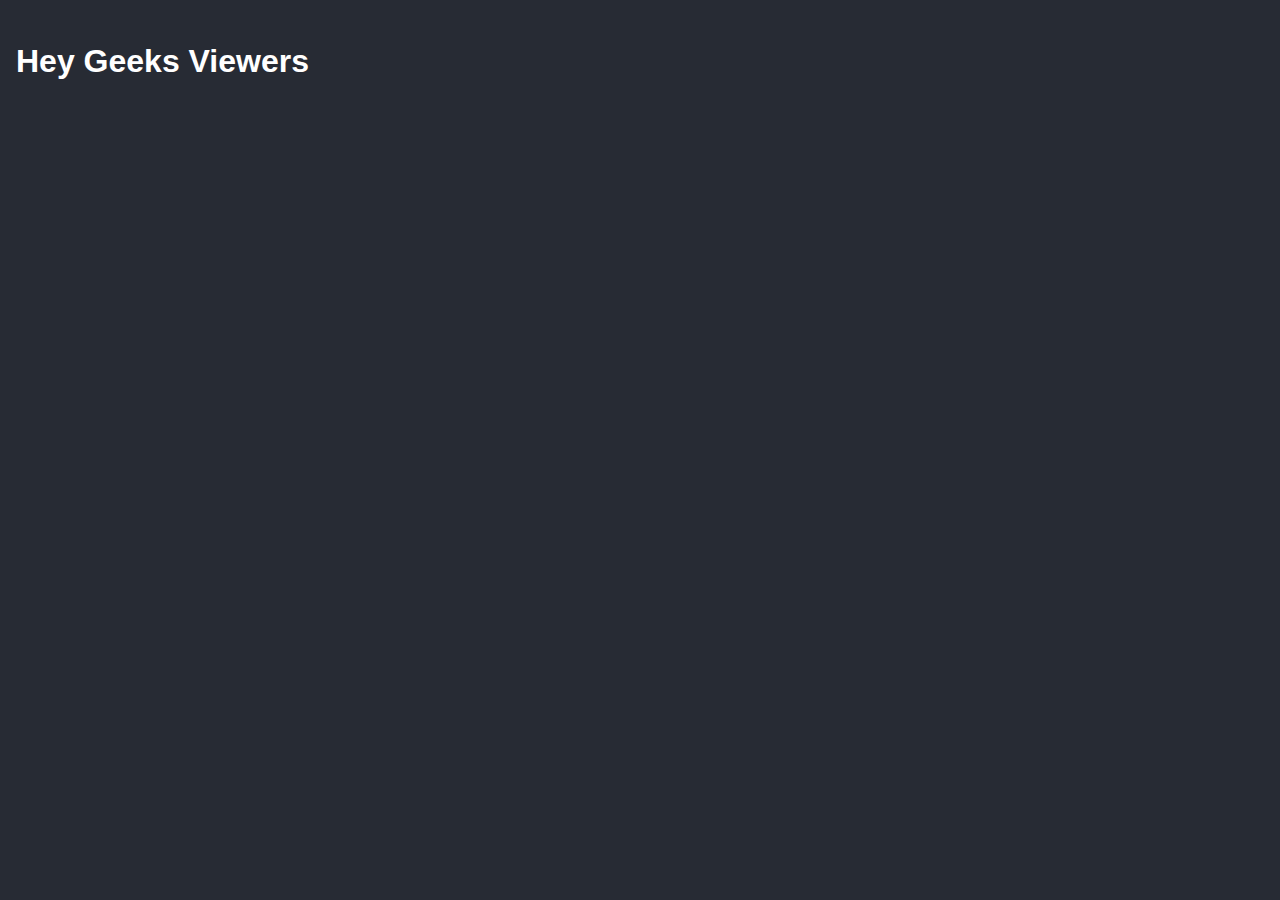
<file: templates/graph.html>
<!doctype html>
<html>
<style>
* {
    -webkit-box-sizing: border-box;
    box-sizing: border-box;
}
body {
    background-color: #272b34;
    font-family: 'Khula', sans-serif;
    font-weight: 300;
    color: white;
    line-height: 1em;
    margin: 0;
  padding: 2em 1em;
}
 
</style>
 <body>
  <h1>Hey Geeks Viewers</h1>
  <div id='chart' class='chart'”></div>
</body>
 
<script src='https://cdn.plot.ly/plotly-latest.min.js'></script>
<script type='text/javascript'>
  var graphs = JSON.parse('{{graphJSON | safe}}');
  Plotly.plot('chart',graphs,{});
</script>
</html>
</file>
